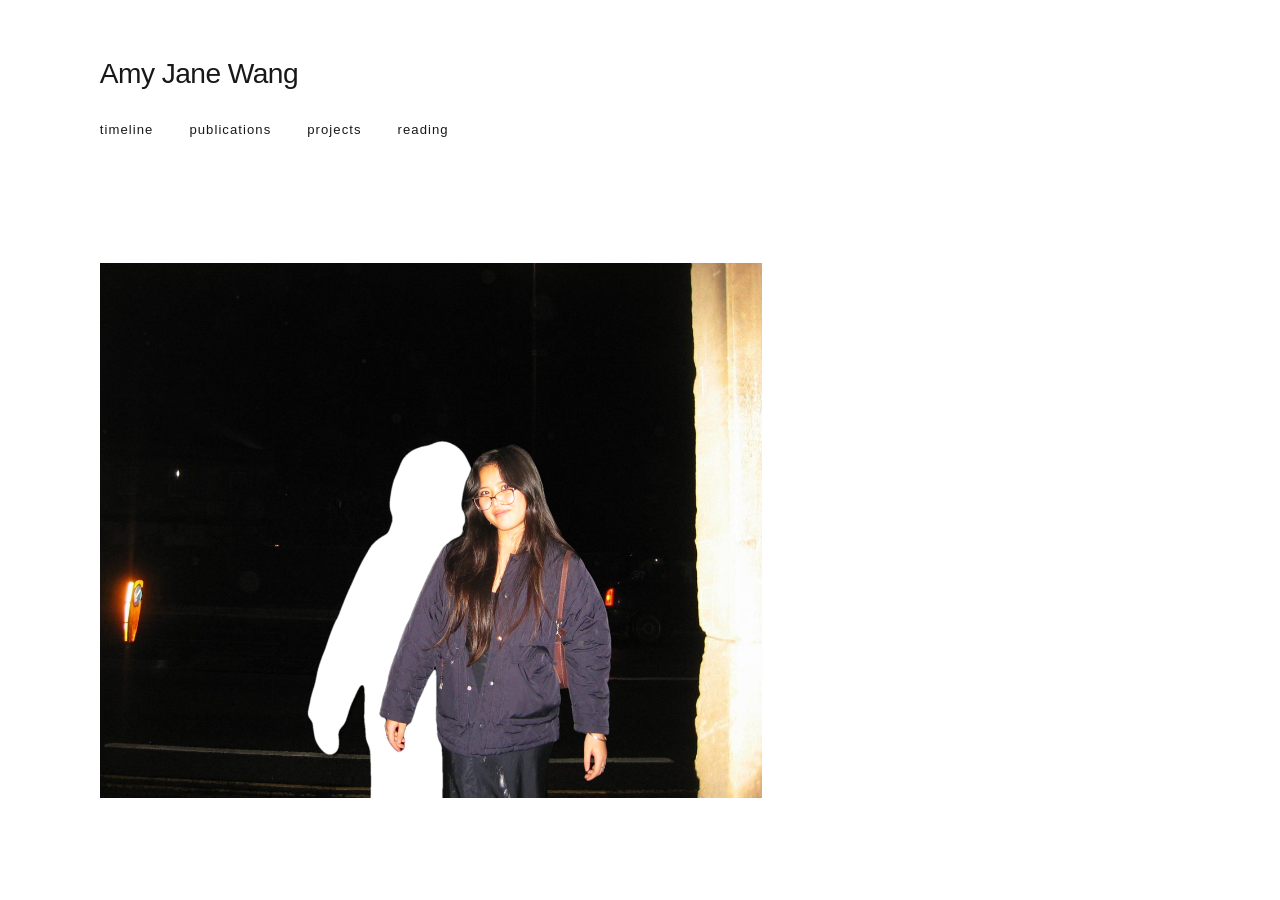
<file: index.html>
<!DOCTYPE html>
<html lang="en">
<head>
  <meta charset="UTF-8">
  <meta name="viewport" content="width=device-width, initial-scale=1.0">
  <title>Amy Jane Wang</title>
  <link rel="icon" href="favicon.ico">
  <link rel="apple-touch-icon" href="apple-touch-icon.png">
  <link rel="stylesheet" href="css/site.css">
  <style>
    /* Fill the screen so the photo can sit at the bottom-left corner. */
    body {
      min-height: 100vh;
      display: flex;
      flex-direction: column;
    }

    main {
      flex-grow: 1;
      display: flex;
      align-items: flex-end;
      padding: clamp(32px, 5vw, 72px) var(--side-margin) clamp(48px, 8vw, 120px);
    }
  </style>
</head>
<body>
  <header class="site-header">
    <a href="about.html" class="site-title">Amy Jane Wang</a>
    <nav>
      <a href="timeline.html">timeline</a>
      <a href="works.html">publications</a>
      <a href="projects.html">projects</a>
      <a href="reading.html">reading</a>
    </nav>
  </header>

  <main>
    <div class="cutout">
      <img class="cutout-photo" src="photos/landing-photo.jpg" alt="Night photo under a stone archway with Amy's shape cut out of it">
      <div class="cutout-hole"></div>
      <img class="cutout-figure" src="photos/landing-figure.png" alt="Amy Jane Wang">
    </div>
  </main>
</body>
</html>
</file>
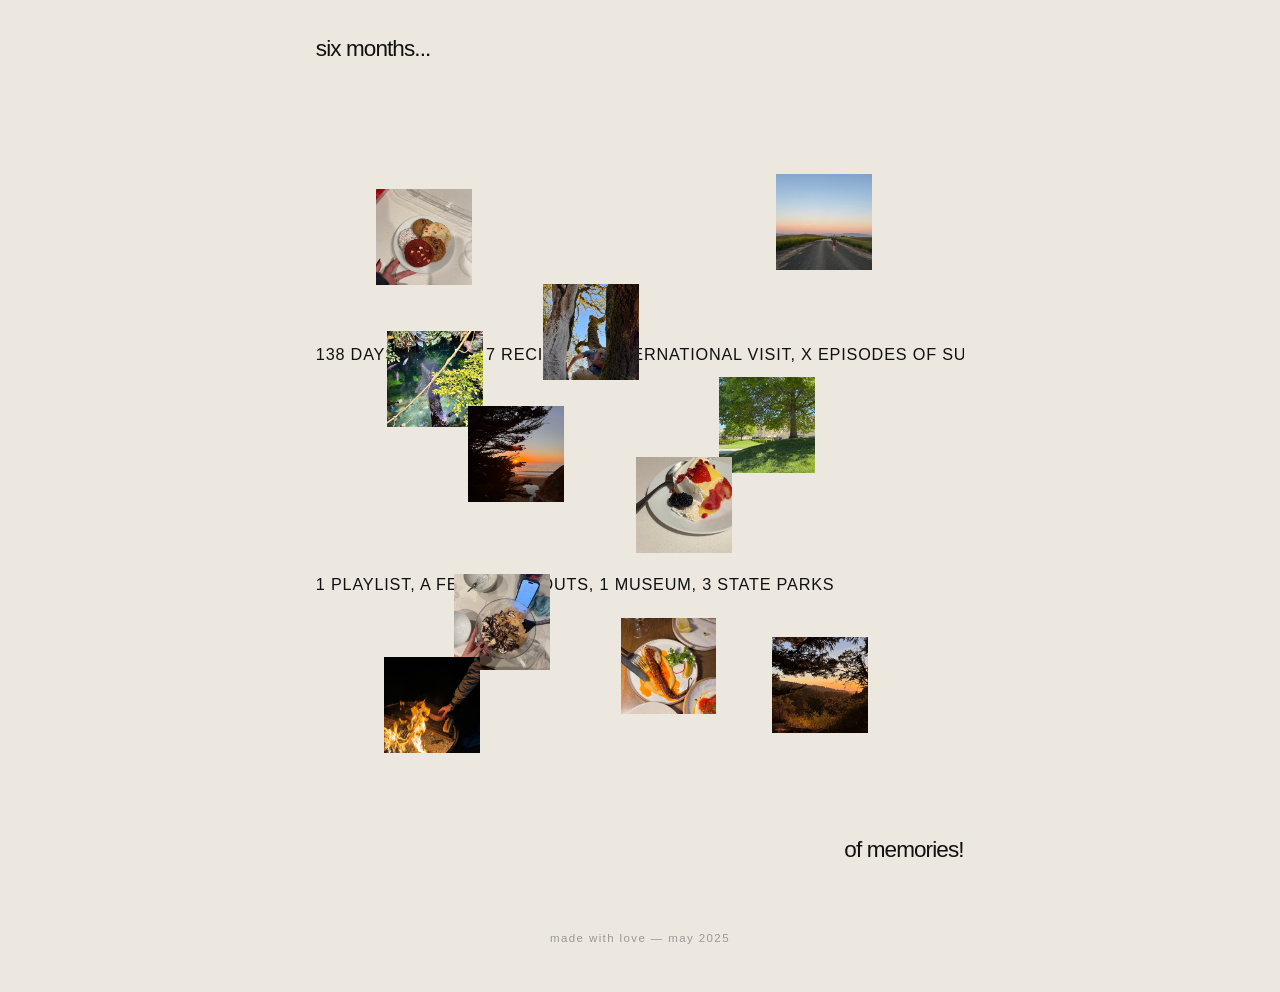
<file: for-alex/index.html>
<!DOCTYPE html>
<html lang="en">
<head>
  <meta charset="UTF-8" />
  <meta name="viewport" content="width=device-width, initial-scale=1.0" />
  <title>alex & amy</title>
  <link rel="stylesheet" href="styles.css" />
</head>
<body>

  <!-- ── Landing ──────────────────────────────────────────────────── -->
  <section id="landing">

    <h1 class="word-tl">six months...</h1>
    <p class="word-br">of memories!</p>

    <div class="photo-field" id="photo-field"></div>

    <!-- two scrolling marquees with breathing room -->
    <div class="marquee marquee--top">
      <div class="marquee-track" id="marquee-track-top"></div>
    </div>
    <div class="marquee marquee--bottom">
      <div class="marquee-track" id="marquee-track-bottom"></div>
    </div>

    <!-- ── Editor controls (visible only in edit mode) ────────────── -->
    <div class="editor-bar" id="editor-bar">
      <button class="editor-btn editor-btn--toggle" id="edit-toggle">edit</button>
      <button class="editor-btn editor-btn--edit-only" id="save-positions">save &amp; copy</button>
      <button class="editor-btn editor-btn--edit-only" id="copy-filenames">copy filenames</button>
      <button class="editor-btn editor-btn--edit-only" id="export-notes">export notes</button>
      <span class="editor-status editor-btn--edit-only" id="editor-status"></span>
    </div>

  </section>

  <footer>made with love — may 2025</footer>

  <script src="memories.js"></script>
  <script src="script.js"></script>
</body>
</html>
</file>
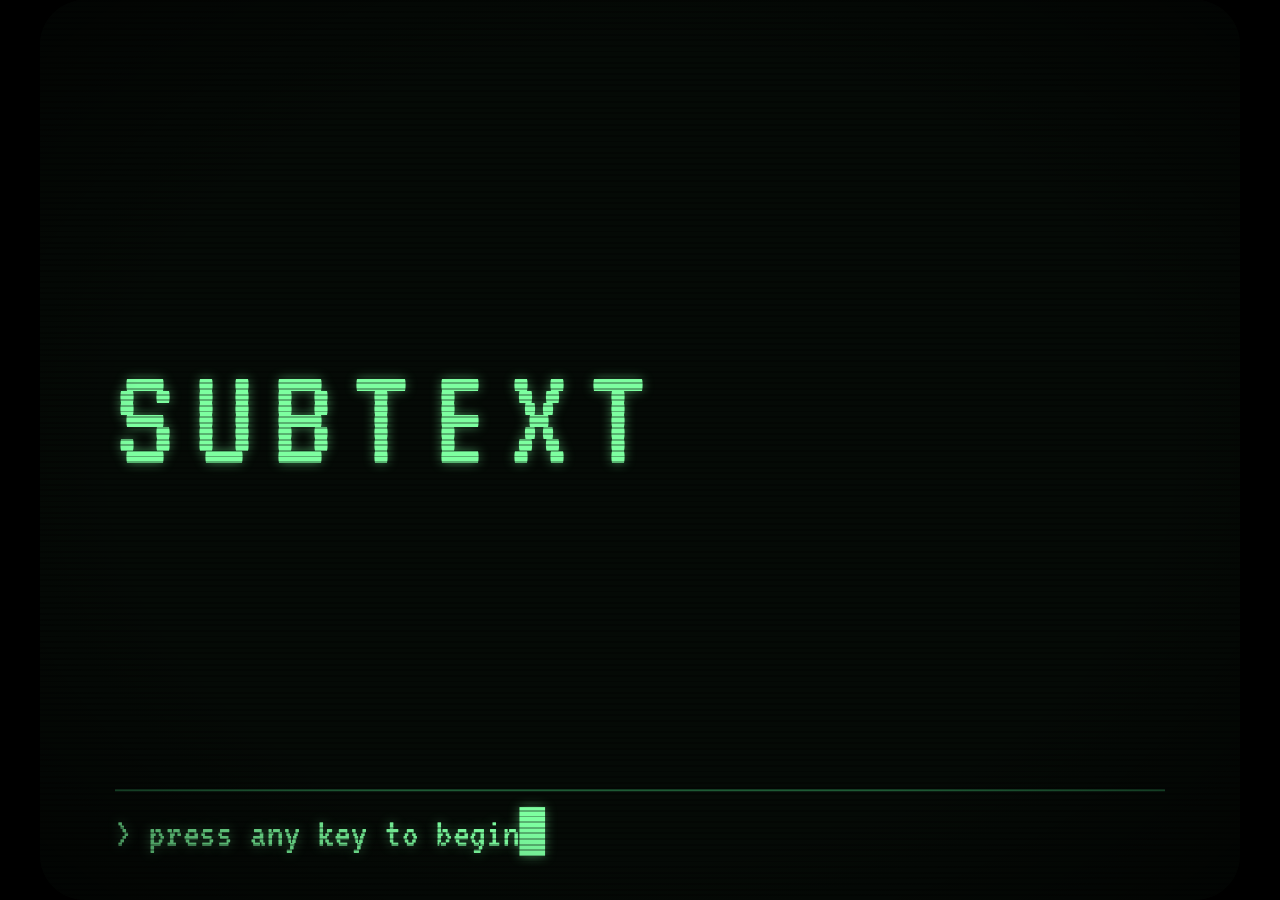
<file: subtext/index.html>
<!DOCTYPE html>
<html lang="en">
<head>
<meta charset="utf-8">
<meta name="viewport" content="width=device-width, initial-scale=1">
<title>Subtext · Amy Wang</title>
<link rel="icon" href="../favicon.ico">
<link rel="apple-touch-icon" href="../apple-touch-icon.png">
<link href="https://fonts.googleapis.com/css2?family=VT323&display=swap" rel="stylesheet">
<style>
  body {
    --bg: #050a06;
    --fg: #7dffa0;
    --dim: #3fa866;
    --faint: #1e5a35;
    --glow: rgba(125, 255, 160, 0.45);
  }

  body.amber {
    --bg: #0a0703;
    --fg: #ffc15e;
    --dim: #b07a2a;
    --faint: #5a3e14;
    --glow: rgba(255, 193, 94, 0.45);
  }

  body.white {
    --bg: #08080a;
    --fg: #e6e6e0;
    --dim: #9a9a94;
    --faint: #4a4a46;
    --glow: rgba(230, 230, 224, 0.35);
  }

  html, body {
    margin: 0;
    height: 100%;
    overflow: hidden;
    background: #000;
  }

  body {
    display: flex;
    align-items: center;
    justify-content: center;
  }

  #screen {
    position: relative;
    flex-shrink: 0;
    width: 640px;
    height: 480px;
    box-sizing: border-box;
    overflow: hidden;
    background: var(--bg);
    color: var(--fg);
    font-family: 'VT323', ui-monospace, monospace;
    font-size: 26px;
    line-height: 1.3;
    text-shadow: 0 0 6px var(--glow);
    border-radius: 24px;
  }

  body.flat #screen {
    text-shadow: none;
    border-radius: 0;
  }

  .inner {
    position: relative;
    z-index: 1;
    height: 100%;
    box-sizing: border-box;
    padding: 24px 40px 14px;
  }

  .view {
    height: 100%;
    display: flex;
    flex-direction: column;
  }

  .view[hidden] {
    display: none;
  }

  .bar {
    display: flex;
    justify-content: space-between;
    font-size: 22px;
    color: var(--dim);
    padding-bottom: 6px;
    border-bottom: 1px solid var(--faint);
  }

  .foot {
    display: flex;
    align-items: center;
    justify-content: space-between;
    min-height: 44px;
    border-top: 1px solid var(--faint);
    font-size: 22px;
  }

  .foot-left {
    display: flex;
    align-items: center;
    gap: 28px;
  }

  .dim {
    color: var(--dim);
  }

  button {
    background: none;
    border: 0;
    padding: 0;
    margin: 0;
    color: inherit;
    font: inherit;
    text-shadow: inherit;
    text-align: left;
    cursor: pointer;
    min-height: 44px;
  }

  .cursor {
    animation: blink 1s steps(1) infinite;
  }

  @keyframes blink {
    50% {
      opacity: 0;
    }
  }

  .title-body {
    flex-grow: 1;
    display: flex;
    flex-direction: column;
    justify-content: center;
    gap: 6px;
  }

  h1 {
    margin: 0;
    font-weight: 400;
    font-size: 80px;
    line-height: 1;
    letter-spacing: 10px;
  }

  p {
    margin: 0;
  }

  .small {
    font-size: 22px;
  }

  .ask-body {
    flex-grow: 1;
    padding-top: 22px;
    display: flex;
    flex-direction: column;
    gap: 18px;
  }

  .answer-line {
    display: flex;
    align-items: center;
    gap: 10px;
    border-bottom: 1px solid var(--faint);
  }

  #answer, #comment-input {
    flex-grow: 1;
    min-width: 0;
    min-height: 44px;
    background: none;
    border: 0;
    outline: none;
    padding: 0;
    margin: 0;
    color: inherit;
    font: inherit;
    text-shadow: inherit;
    caret-color: var(--fg);
  }

  .choose-body {
    flex-grow: 1;
    padding-top: 22px;
    display: flex;
    flex-direction: column;
  }

  #question, #rate-question {
    margin-bottom: 14px;
  }

  .option {
    display: flex;
    align-items: center;
    gap: 14px;
  }

  #page-box {
    flex-grow: 1;
    padding-top: 16px;
    font-size: 22px;
    white-space: pre-wrap;
  }

  .end-body {
    flex-grow: 1;
    display: flex;
    flex-direction: column;
    justify-content: center;
    gap: 18px;
  }

  .end-word {
    font-size: 56px;
    line-height: 1;
    letter-spacing: 8px;
  }

  .reveal-body {
    flex-grow: 1;
    padding-top: 14px;
    display: flex;
    flex-direction: column;
    gap: 10px;
    font-size: 22px;
  }

  #you-typed {
    margin-bottom: 4px;
    white-space: nowrap;
    overflow: hidden;
    text-overflow: ellipsis;
  }

  .row {
    display: flex;
    align-items: flex-start;
    gap: 12px;
    min-height: 57px;
  }

  .row-page {
    width: 52px;
    flex-shrink: 0;
    color: var(--dim);
  }

  .row-label {
    width: 74px;
    flex-shrink: 0;
    box-sizing: border-box;
    padding: 0 6px;
    text-shadow: none;
  }

  .row-label.model {
    background: var(--fg);
    color: var(--bg);
  }

  .row-excerpt {
    flex-grow: 1;
    min-width: 0;
    display: -webkit-box;
    -webkit-line-clamp: 2;
    -webkit-box-orient: vertical;
    overflow: hidden;
  }

  #summary {
    margin-top: 6px;
  }

  .scanlines, .vignette {
    position: absolute;
    inset: 0;
    z-index: 2;
    pointer-events: none;
  }

  .scanlines {
    background: repeating-linear-gradient(to bottom, rgba(0, 0, 0, 0.3) 0px, rgba(0, 0, 0, 0.3) 1px, rgba(0, 0, 0, 0) 1px, rgba(0, 0, 0, 0) 3px);
  }

  .vignette {
    background: radial-gradient(ellipse at center, rgba(0, 0, 0, 0) 60%, rgba(0, 0, 0, 0.6) 100%);
  }

  body.flat .scanlines, body.flat .vignette {
    display: none;
  }
</style>
</head>
<body>
<main id="screen">
  <div class="inner">

    <section id="title" class="view">
      <div class="title-body">
        <h1>SUBTEXT</h1>
      </div>
      <div class="foot">
        <button type="button" id="begin-button">&gt; press any key to begin<span class="cursor" aria-hidden="true">█</span></button>
      </div>
    </section>

    <section id="ask" class="view" hidden>
      <div class="bar"><span>BEFORE YOU READ</span><span>1 / 4</span></div>
      <div class="ask-body">
        <label for="answer">Think of the strongest love you’ve ever felt. In a few words, what was it?</label>
        <div class="answer-line">
          <span class="dim" aria-hidden="true">&gt;</span>
          <input id="answer" type="text" maxlength="80" autocomplete="off" spellcheck="false">
        </div>
        <p class="dim small">A person, a place, a year. Leave out full names.</p>
      </div>
      <div class="foot">
        <button type="button" id="answer-button"><span class="dim">[enter]</span> continue</button>
      </div>
    </section>

    <section id="choose" class="view" hidden>
      <div class="bar"><span>BEFORE YOU READ</span><span id="question-number">2 / 4</span></div>
      <div class="choose-body">
        <p id="question"></p>
        <button type="button" class="option" data-choice="0"><span class="dim">[1]</span><span class="option-text"></span></button>
        <button type="button" class="option" data-choice="1"><span class="dim">[2]</span><span class="option-text"></span></button>
        <button type="button" class="option" data-choice="2"><span class="dim">[3]</span><span class="option-text"></span></button>
        <button type="button" class="option" data-choice="3"><span class="dim">[4]</span><span class="option-text"></span></button>
      </div>
      <div class="foot"></div>
    </section>

    <section id="reading" class="view" hidden>
      <div class="bar"><span>UNTITLED</span><span id="page-number">page 1 / 1</span></div>
      <div id="page-box"><span id="page-text"></span><span class="cursor" aria-hidden="true">█</span></div>
      <div class="foot">
        <div class="foot-left">
          <button type="button" id="next-button"><span class="dim">[space]</span> <span id="next-label">next</span></button>
          <button type="button" id="back-button"><span class="dim">[b]</span> back</button>
          <button type="button" class="restart-button"><span class="dim">[esc]</span> start over</button>
        </div>
      </div>
    </section>

    <section id="end" class="view" hidden>
      <div class="end-body">
        <p class="end-word">END</p>
        <p style="max-width: 470px">This version was written for you. No one else will read it.</p>
      </div>
      <div class="foot">
        <div class="foot-left">
          <button type="button" id="end-button"><span class="dim">[space]</span> continue</button>
          <button type="button" class="restart-button"><span class="dim">[esc]</span> next reader</button>
        </div>
      </div>
    </section>

    <section id="rate" class="view" hidden>
      <div class="bar"><span>AFTER YOU READ</span><span>1 / 2</span></div>
      <div class="choose-body">
        <p id="rate-question">Did any part of the story feel written for you?</p>
        <button type="button" class="rate-option option" data-choice="0"><span class="dim">[1]</span><span class="rate-text"></span></button>
        <button type="button" class="rate-option option" data-choice="1"><span class="dim">[2]</span><span class="rate-text"></span></button>
        <button type="button" class="rate-option option" data-choice="2"><span class="dim">[3]</span><span class="rate-text"></span></button>
        <button type="button" class="rate-option option" data-choice="3"><span class="dim">[4]</span><span class="rate-text"></span></button>
      </div>
      <div class="foot"></div>
    </section>

    <section id="comment" class="view" hidden>
      <div class="bar"><span>AFTER YOU READ</span><span>2 / 2</span></div>
      <div class="ask-body">
        <label for="comment-input">Anything you want to tell the author?</label>
        <div class="answer-line">
          <span class="dim" aria-hidden="true">&gt;</span>
          <input id="comment-input" type="text" maxlength="200" autocomplete="off" spellcheck="false">
        </div>
        <p class="dim small">Optional. Press enter to skip.</p>
      </div>
      <div class="foot">
        <button type="button" id="comment-button"><span class="dim">[enter]</span> continue</button>
      </div>
    </section>

    <section id="reveal" class="view" hidden>
      <div class="bar"><span>WHO WROTE WHAT</span><span>UNTITLED</span></div>
      <div class="reveal-body">
        <p id="you-typed" class="dim"></p>
        <button type="button" class="row" data-row="0"><span class="row-page"></span><span class="row-label"></span><span class="row-excerpt"></span></button>
        <button type="button" class="row" data-row="1"><span class="row-page"></span><span class="row-label"></span><span class="row-excerpt"></span></button>
        <button type="button" class="row" data-row="2"><span class="row-page"></span><span class="row-label"></span><span class="row-excerpt"></span></button>
        <p id="summary" class="dim"></p>
      </div>
      <div class="foot">
        <div class="foot-left">
          <span><span class="dim">[1–3]</span> see it in place</span>
          <button type="button" class="restart-button"><span class="dim">[esc]</span> next reader</button>
        </div>
      </div>
    </section>

  </div>
  <div class="scanlines" aria-hidden="true"></div>
  <div class="vignette" aria-hidden="true"></div>
</main>

<script>
/*
  Subtext — the story page for the CRT exhibit (amywang2020.github.io/subtext/).

  SHEET_URL is the Google Apps Script web app that saves each reader's answers to a
  Google Sheet. Set it to '' to turn saving off. subtext/answers/index.html uses the
  same URL to show the answers.

  Settings you can add to the address:
    ?crt=0                       turns off the fake scanlines (use on the real CRT)
    ?color=amber / ?color=white  changes the screen color
*/
const SHEET_URL = 'https://script.google.com/macros/s/AKfycbzCMvyBAeaY-ZjcOdlAdeTpmtymLI5riWOJhgJmr66l4caMI7ycrGl1DMPSODLeT7Pg/exec';

/* The story, already split into screen-sized pages (they were sized to fit a
   640×480 screen at 22px, so check the layout after editing). {A}, {B} and {C}
   mark the sentences that change with the reader's answers; see slots below. */
const pages = [
  "Very drunk or very high or, sometimes, on a lot of poppers, Junie is probably the most honest person she knows. Such occasions are the only ones where she is able to admit certain truths to herself. Mainly, that she is gluttonous. That she is desiring. That what she wants, historically, has never been good for her. Old boyfriends, another banana nut muffin from the dining hall, to never sleep again. It’s the excess of all of it, probably. How she wants, so badly, a consumption of things that would kill her if only she would give them a chance.",
  "   At two in the morning, she finds herself in the kitchen, eating a peach over the sink. She had had three earlier, after dinner, and they had all been exceptionally perfect. This particular one is overripe, soft and splitting apart in her hands. The juice of it has run down her wrist.\n   For a long time, Junie had genuinely prayed, genuinely and with her whole heart, to grow older, faster. Adulthood was a promised land. There, you could do what you wanted, be what you wanted. And Junie wanted so much. Shr wanted to live in the city. She wanted to make a lot of money.",
  "She wanted to be thin or adored, ideally both simultaneously, though she was almost certain the former would preclude the latter. Back then, she had imagined that desire was something that might eventually run dry. Surely, there would come a point when she would have accumulated enough. And then she would finally be able to lie down in the middle of her life and roll herself around it and feel, finally, satisfied. At twenty, in her third year of college, she has found that the opposite is true. Every time she gets something she wants, another wanting opens up beneath it, even wider than the first.\n   She licks her fingers, one by one.",
  "She thinks, suddenly, that she could call him. {B} Still, the thought is sudden and impossibly bright. She imagines the blue light of her phone. The trembling dial tone. She imagines him answering, his voice thick with sleep.\n   Junie looks down at the peach pit in her palm. There are still a few small shreds of peach-flesh clinging to it, red and glistening. She holds it for another moment. Then she puts the pit in her mouth and sucks.",
  "Junie’s friend Sarah is the one who introduces her to the drug, first. This is no surprise to anyone except maybe Sarah herself, because Sarah has always been known as a little bit of a sex-pervert tech-obsessed freak.\n   It’s a crazy, crazy pill, Sarah whispers to Junie, when the two of them are sitting shoulder-to-shoulder in lecture. Maybe the craziest pill, ever.\n   What kind of crazy? Junie asks.\n   Sarah takes out her phone and tilts the screen toward the two of them. Junie sees a website with a white background, pink scrolling text that is too small to read.",
  "The rest of the page is almost entirely blank, except for a photograph of a woman lying on her back in a wide, green field. Her eyes are closed. She looks as if she is in a state of ultimate repose.\n   It’s a pill that makes you fall in love.\n   Junie raises her eyebrows.\n   Like, literally. It recreates the exact neurological experience of romantic love. I think it's some kind of synthetic oxytocin thing. Or dopamine.\n   That sounds terrible.\n   Well you’d think that. But I tried it.",
  "   And?\n   It was insane.\n   The screen has changed, in front of them. The woman is gone now. In her place is a photograph of two hands clasped together. Junie leans closer. The skin of each finger looks almost translucent.\n   What does insane feel like?\n   Sarah pauses. Do you remember the first time you ever fell in love?\n   Yeah, kinda.\n   It’s exactly like that, Sarah says with a knowing look.",
  "Except there’s no boy. There never has to be a boy again.\n   Junie frowns. {A} How, afterward, she could barely stand to listen to TV Girl because the opening of Lovers Rock was enough to make her feel physically ill.\n   So you feel really happy? And then you feel really, really sad? She asks.\n   Sarah shakes her head. It’s more like the world opens up right in front of you.",
  "Like everything you’ve ever wanted is right there, and it’s even better than you’ve ever imagined it could be.\n   Their class ends. People get up all around them, shuffling papers, trying to shimmy out of the narrow rows of seats. Sarah puts her phone away, but Junie stays seated.\n   How long does it last?\n   Four or five hours.\n   And what happens after?\n   Sarah shrugs. It just stops. There isn’t a crazy comedown.\n   She takes a little silver packet out of her bag, and hands it to Junie.",
  "   Here, she says.\n   You’re just giving me one?\n   I have like twenty.\n   Jesus Christ.\n   Don’t be dramatic. Sarah smiles down at her. It’s just for fun.",
  "In the dining hall, later, Junie thinks about what Sarah said. About the anticipation of something good, of what that could do to you. She can feel the packet in her pocket, its small, flat shape pressing up against her leg.\n   What happens after, she texts Sarah.\n   wdym?\n   Like when the pill wears off. What do you feel?\n   Three little dots appear, and then disappear.\n   normal?\n   A moment later: maybe a little sad, lol.\n   Junie puts her phone down again.",
  "A little sadness is a lot more than she has given to be in love, before. She remembers the spring of her freshman year, how she had been so sad for so long that her body had mutinied. She had, for weeks, developed a patchy red rash all over her arms, the backs of her legs. Day after day she had laid flat on her back in her twin bed, staring up at the ceiling, unable to sleep. And more recently, these last few weeks. How she wakes up sometimes in the middle of the night, with a sense of foreboding, a stale pressure on her heart that turns her pulse into a rocket. Outside, the trees move in the wind. Sometimes she thinks that she might be dying.",
  "She presses her hands into her chest, feeling the protrusions of her ribs.\n   The worst part of it, she thinks, was how little of that sadness really belonged to her. {C} It was ridiculous, when she thought about it like that.\n   She looks down at her plate. There is a little pool of murky oil gathering underneath her vegetables.",
  "She has eaten all of the rice and most of the chicken, and there is a piece of broccoli caught between the tines of her fork. Around her, people are laughing, scraping their chairs against the floor, carrying bowls of cereal and half-eaten sandwiches back to the dish return. Through the enormous glass windows, she can see the trees outside, their leaves beginning to yellow at the edges. In another month, they will all fall off. She thinks of how much she will miss the summer. How she is always missing things, even before they are over."
];

/* The three sentences that change with the answers.
     pick     — which multiple-choice question decides it (0 = age, 1 = last spoke, 2 = how it ended)
     texts    — texts[i] is used when the reader chooses option i of that question
     amy      — Amy's original sentence, so the reveal screen can say who wrote it
     excerpts — the shortened version shown on the reveal screen */
const slots = {
  "A": {
    "pick": 0,
    "amy": "She thinks of being seventeen, of lying awake with her phone underneath her pillow, the ringer turned off.",
    "texts": [
      "She thinks of being fourteen, of a boy who sat behind her in algebra and let her copy his homework, of lying awake with her phone underneath her pillow, the ringer turned off.",
      "She thinks of being seventeen, of lying awake with her phone underneath her pillow, the ringer turned off.",
      "She thinks of being eighteen, of the week before she left for college, of lying awake with her phone underneath her pillow, the ringer turned off.",
      "She thinks of being seventeen, of lying awake with her phone underneath her pillow, the ringer turned off."
    ],
    "excerpts": [
      "She thinks of being fourteen, of a boy who sat behind her in algebra…",
      "She thinks of being seventeen, of lying awake with her phone underneath her pillow…",
      "She thinks of being eighteen, of the week before she left for college…",
      "She thinks of being seventeen, of lying awake with her phone underneath her pillow…"
    ]
  },
  "B": {
    "pick": 1,
    "amy": "They have not spoken in more than a month.",
    "texts": [
      "They spoke on Tuesday, briefly, about a charger he had left at her place.",
      "They have not spoken in more than a month.",
      "They have not spoken since the summer before last.",
      "They text, sometimes. He likes her stories a few hours after she posts them, never right away."
    ],
    "excerpts": [
      "They spoke on Tuesday, briefly, about a charger he had left at her place.",
      "They have not spoken in more than a month.",
      "They have not spoken since the summer before last.",
      "They text, sometimes. He likes her stories a few hours after she posts them…"
    ]
  },
  "C": {
    "pick": 2,
    "amy": "It had come from another person, from the peculiar arrangement of his affections, from the fact that he just couldn’t keep trying.",
    "texts": [
      "It had come from another person, from the peculiar arrangement of his affections, from the fact that he just couldn’t keep trying.",
      "It had come from another person, from the peculiar arrangement of his affections, from the fact that she had stopped trying first, and he had let her.",
      "It had come from another person, from the peculiar arrangement of his affections, from the fact that neither of them could say which week, exactly, they had stopped trying.",
      "It had come from another person, from the peculiar arrangement of his affections, from the fact that he never quite stopped trying, and never quite tried."
    ],
    "excerpts": [
      "…from the fact that he just couldn’t keep trying.",
      "…from the fact that she had stopped trying first, and he had let her.",
      "…neither of them could say which week, exactly, they had stopped trying.",
      "…he never quite stopped trying, and never quite tried."
    ]
  }
};

/* The three multiple-choice questions that follow the typed one. */
const questions = [
  { text: 'How old were you when it started?', options: ['14 or younger', '15 to 17', '18 or older', 'I’d rather not say'] },
  { text: 'When did you last speak to them?', options: ['This week', 'More than a month ago', 'Years ago', 'We still talk'] },
  { text: 'How did it end?', options: ['They left', 'I left', 'It faded', 'It hasn’t'] }
];

const feedbackOptions = ['Yes, clearly', 'A little', 'Not really', 'Can’t say'];

const screenBox = document.getElementById('screen');
const answerInput = document.getElementById('answer');
const commentInput = document.getElementById('comment-input');
const pageText = document.getElementById('page-text');

/* Where the current reader is in the flow, and what they've answered so far. */
let screen = 'title';
let question = 0;
let answer = '';
let picks = [1, 1, 0];
let page = 0;
let typed = 0;
let rowPages = [];
let idleTimer = null;
let intakeDone = false;
let finishedReading = false;
let feltWritten = '';
let comment = '';
let saved = false;

const settings = new URLSearchParams(window.location.search);
if (settings.get('crt') === '0') {
  document.body.classList.add('flat');
}
if (settings.get('color') === 'amber' || settings.get('color') === 'white') {
  document.body.classList.add(settings.get('color'));
}

function fitScreen() {
  const scale = Math.min(window.innerWidth / 640, window.innerHeight / 480);
  screenBox.style.transform = 'scale(' + scale + ')';
}

function show(name) {
  screen = name;
  for (const view of document.querySelectorAll('.view')) {
    view.hidden = view.id !== name;
  }
  answerInput.blur();
  commentInput.blur();
  if (name === 'ask') {
    answerInput.focus();
  }
  if (name === 'comment') {
    commentInput.focus();
  }
}

/* Sends this reader's answers to the Google Sheet, once per reader. */
function saveVisit() {
  if (saved || !intakeDone) {
    return;
  }
  saved = true;
  if (SHEET_URL === '') {
    return;
  }
  const row = {
    love: answer,
    age: questions[0].options[picks[0]],
    lastSpoke: questions[1].options[picks[1]],
    ended: questions[2].options[picks[2]],
    finishedReading: finishedReading ? 'yes' : 'no',
    feltWritten: feltWritten,
    comment: comment
  };
  fetch(SHEET_URL, { method: 'POST', mode: 'no-cors', body: JSON.stringify(row) }).catch(function () {});
}

function textForPage(index) {
  return pages[index].replace(/\{([ABC])\}/g, function (match, key) {
    const slot = slots[key];
    return slot.texts[picks[slot.pick]];
  });
}

function begin() {
  answer = '';
  answerInput.value = '';
  show('ask');
}

function submitAnswer() {
  answer = answerInput.value.trim();
  question = 0;
  showQuestion();
}

function showQuestion() {
  document.getElementById('question-number').textContent = (question + 2) + ' / 4';
  document.getElementById('question').textContent = questions[question].text;
  const optionTexts = document.querySelectorAll('#choose .option-text');
  for (let i = 0; i < optionTexts.length; i++) {
    optionTexts[i].textContent = questions[question].options[i];
  }
  show('choose');
}

function choose(choice) {
  picks[question] = choice;
  if (question < questions.length - 1) {
    question = question + 1;
    showQuestion();
  } else {
    intakeDone = true;
    page = 0;
    typed = 0;
    show('reading');
    drawPage();
  }
}

function drawPage() {
  const text = textForPage(page);
  pageText.textContent = text.slice(0, typed);
  document.getElementById('page-number').textContent = 'page ' + (page + 1) + ' / ' + pages.length;
  if (page === pages.length - 1) {
    document.getElementById('next-label').textContent = 'finish';
  } else {
    document.getElementById('next-label').textContent = 'next';
  }
}

function typeMore() {
  if (screen !== 'reading') {
    return;
  }
  const length = textForPage(page).length;
  if (typed < length) {
    typed = Math.min(length, typed + 2);
    drawPage();
  }
}

function next() {
  const length = textForPage(page).length;
  if (typed < length) {
    typed = length;
  } else if (page < pages.length - 1) {
    page = page + 1;
    typed = 0;
  } else {
    finishedReading = true;
    show('end');
    return;
  }
  drawPage();
}

function continueFromEnd() {
  if (saved) {
    reveal();
  } else {
    show('rate');
  }
}

function rate(choice) {
  feltWritten = feedbackOptions[choice];
  commentInput.value = '';
  show('comment');
}

function submitComment() {
  comment = commentInput.value.trim();
  saveVisit();
  reveal();
}

function back() {
  if (page > 0) {
    page = page - 1;
    typed = textForPage(page).length;
    drawPage();
  }
}

function reveal() {
  if (answer) {
    document.getElementById('you-typed').textContent = 'You typed: “' + answer + '”';
  } else {
    document.getElementById('you-typed').textContent = 'You typed: nothing';
  }

  const rows = [];
  for (const key of ['A', 'B', 'C']) {
    const slot = slots[key];
    const choice = picks[slot.pick];
    rows.push({
      page: pages.findIndex(function (text) { return text.includes('{' + key + '}'); }),
      isModel: slot.texts[choice] !== slot.amy,
      excerpt: slot.excerpts[choice]
    });
  }
  rows.sort(function (a, b) { return a.page - b.page; });

  rowPages = [];
  let modelCount = 0;
  const rowButtons = document.querySelectorAll('.row');
  for (let i = 0; i < rows.length; i++) {
    const row = rows[i];
    const label = rowButtons[i].querySelector('.row-label');
    rowButtons[i].querySelector('.row-page').textContent = 'p. ' + (row.page + 1);
    rowButtons[i].querySelector('.row-excerpt').textContent = row.excerpt;
    if (row.isModel) {
      label.textContent = 'MODEL';
      label.classList.add('model');
      modelCount = modelCount + 1;
    } else {
      label.textContent = 'AMY';
      label.classList.remove('model');
    }
    rowPages.push(row.page);
  }

  if (modelCount === 0) {
    document.getElementById('summary').textContent = 'Your answers matched the draft, so every sentence is Amy’s.';
  } else {
    document.getElementById('summary').textContent = modelCount + ' of 3 passages were rewritten from your answers. Every other sentence is Amy’s.';
  }
  show('reveal');
}

function openRow(index) {
  page = rowPages[index];
  typed = textForPage(page).length;
  show('reading');
  drawPage();
}

function restart() {
  saveVisit();
  intakeDone = false;
  finishedReading = false;
  feltWritten = '';
  comment = '';
  saved = false;
  commentInput.value = '';
  question = 0;
  answer = '';
  answerInput.value = '';
  picks = [1, 1, 0];
  page = 0;
  typed = 0;
  show('title');
}

/* After 3 minutes without input, go back to the title screen for the next reader. */
function resetIdle() {
  clearTimeout(idleTimer);
  idleTimer = setTimeout(restart, 3 * 60 * 1000);
}

/* Keyboard controls for the exhibit. Every control can also be clicked, for the web. */
document.addEventListener('keydown', function (event) {
  resetIdle();
  const key = event.key;

  if (key === 'Escape') {
    restart();
    return;
  }

  if (screen === 'title') {
    event.preventDefault();
    begin();
  } else if (screen === 'ask') {
    if (key === 'Enter') {
      event.preventDefault();
      submitAnswer();
    }
  } else if (screen === 'choose') {
    if (['1', '2', '3', '4'].includes(key)) {
      choose(Number(key) - 1);
    }
  } else if (screen === 'reading') {
    if (key === ' ' || key === 'Enter') {
      event.preventDefault();
      next();
    } else if (key === 'b') {
      back();
    }
  } else if (screen === 'end') {
    if (key === ' ' || key === 'Enter') {
      event.preventDefault();
      continueFromEnd();
    }
  } else if (screen === 'rate') {
    if (['1', '2', '3', '4'].includes(key)) {
      event.preventDefault();
      rate(Number(key) - 1);
    }
  } else if (screen === 'comment') {
    if (key === 'Enter') {
      event.preventDefault();
      submitComment();
    }
  } else if (screen === 'reveal') {
    if (['1', '2', '3'].includes(key)) {
      openRow(Number(key) - 1);
    }
  }
});

document.addEventListener('click', resetIdle);
document.getElementById('begin-button').addEventListener('click', begin);
document.getElementById('answer-button').addEventListener('click', submitAnswer);
document.getElementById('next-button').addEventListener('click', next);
document.getElementById('back-button').addEventListener('click', back);
document.getElementById('end-button').addEventListener('click', continueFromEnd);
document.getElementById('comment-button').addEventListener('click', submitComment);

for (const button of document.querySelectorAll('.restart-button')) {
  button.addEventListener('click', restart);
}

for (const button of document.querySelectorAll('#choose .option')) {
  button.addEventListener('click', function () {
    choose(Number(button.dataset.choice));
  });
}

const rateTexts = document.querySelectorAll('.rate-text');
for (let i = 0; i < rateTexts.length; i++) {
  rateTexts[i].textContent = feedbackOptions[i];
}

for (const button of document.querySelectorAll('.rate-option')) {
  button.addEventListener('click', function () {
    rate(Number(button.dataset.choice));
  });
}

for (const button of document.querySelectorAll('.row')) {
  button.addEventListener('click', function () {
    openRow(Number(button.dataset.row));
  });
}

window.addEventListener('resize', fitScreen);
fitScreen();
setInterval(typeMore, 40);
resetIdle();
</script>
</body>
</html>
</file>
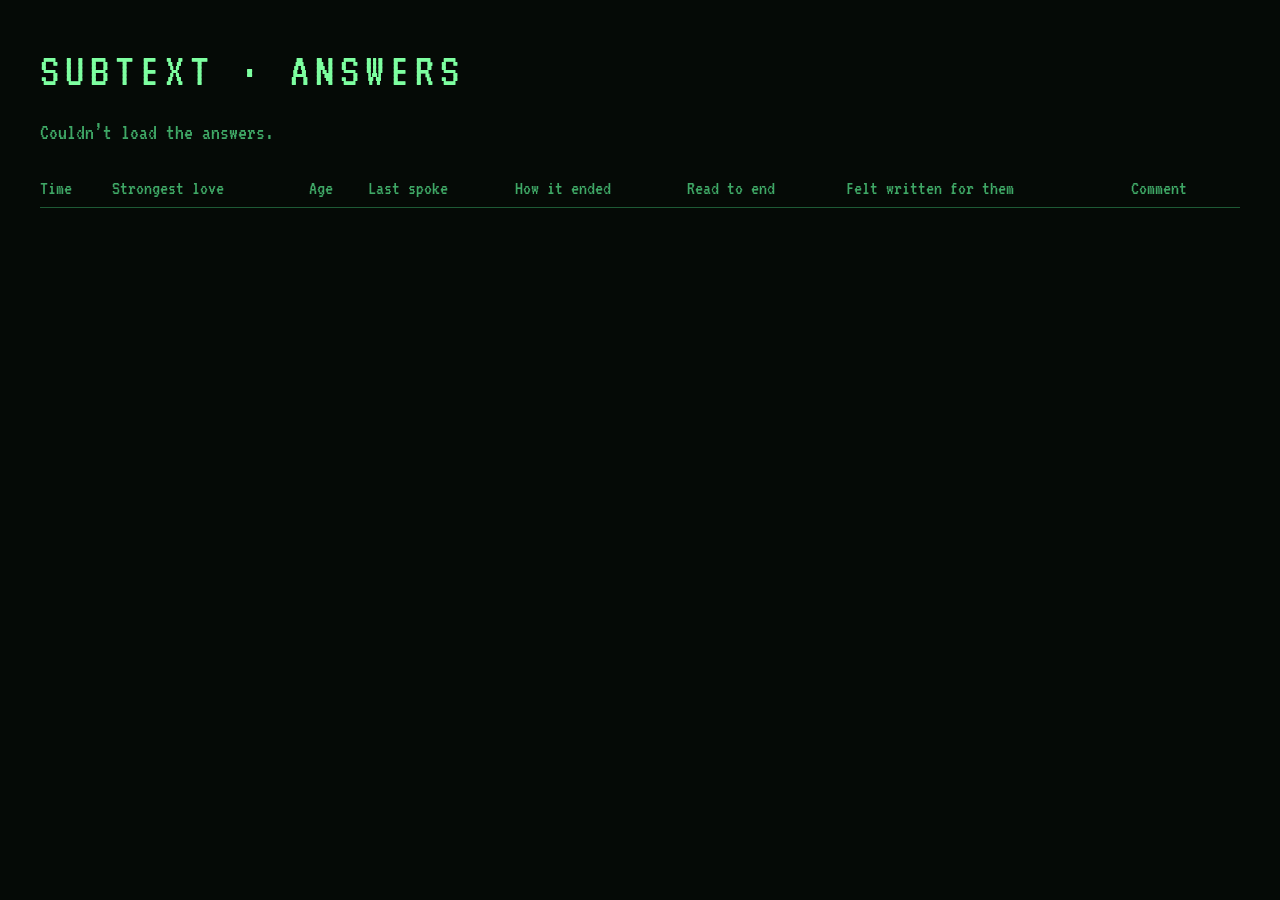
<file: subtext/answers/index.html>
<!DOCTYPE html>
<html lang="en">
<head>
<meta charset="utf-8">
<meta name="viewport" content="width=device-width, initial-scale=1">
<meta name="robots" content="noindex">
<title>Subtext answers · Amy Wang</title>
<link rel="icon" href="../../favicon.ico">
<link rel="apple-touch-icon" href="../../apple-touch-icon.png">
<link href="https://fonts.googleapis.com/css2?family=VT323&display=swap" rel="stylesheet">
<style>
  body {
    margin: 0;
    background: #050a06;
    color: #7dffa0;
    font-family: 'VT323', ui-monospace, monospace;
    font-size: 22px;
    line-height: 1.3;
  }

  main {
    max-width: 1200px;
    margin: 0 auto;
    padding: 40px 24px 64px;
  }

  h1 {
    margin: 0 0 16px;
    font-weight: 400;
    font-size: 48px;
    letter-spacing: 6px;
  }

  p {
    margin: 0 0 6px;
  }

  .dim {
    color: #3fa866;
  }

  .table-box {
    margin-top: 28px;
    overflow-x: auto;
  }

  table {
    width: 100%;
    border-collapse: collapse;
    font-size: 20px;
  }

  th {
    text-align: left;
    font-weight: 400;
    color: #3fa866;
    border-bottom: 1px solid #1e5a35;
    padding: 0 14px 6px 0;
    white-space: nowrap;
  }

  td {
    vertical-align: top;
    padding: 10px 14px 10px 0;
    border-bottom: 1px solid #12301d;
  }

  td:nth-child(2), td:nth-child(8) {
    min-width: 220px;
  }
</style>
</head>
<body>
<main>
  <h1>SUBTEXT · ANSWERS</h1>
  <p id="status" class="dim">Loading…</p>
  <p id="summary"></p>
  <p id="felt" class="dim"></p>
  <div class="table-box">
    <table>
      <thead>
        <tr>
          <th>Time</th>
          <th>Strongest love</th>
          <th>Age</th>
          <th>Last spoke</th>
          <th>How it ended</th>
          <th>Read to end</th>
          <th>Felt written for them</th>
          <th>Comment</th>
        </tr>
      </thead>
      <tbody id="rows"></tbody>
    </table>
  </div>
</main>

<script>
/*
  Lists every reader's saved answers, newest first. It reads them from the Google
  Sheet through the same Apps Script URL the story page saves to.
  This page isn't linked anywhere and asks search engines not to list it,
  but anyone with the address can open it.
*/
const SHEET_URL = 'https://script.google.com/macros/s/AKfycbzCMvyBAeaY-ZjcOdlAdeTpmtymLI5riWOJhgJmr66l4caMI7ycrGl1DMPSODLeT7Pg/exec';

const statusLine = document.getElementById('status');
const summaryLine = document.getElementById('summary');
const feltLine = document.getElementById('felt');
const tableBody = document.getElementById('rows');

function addCell(row, text) {
  const cell = document.createElement('td');
  cell.textContent = text;
  row.appendChild(cell);
}

function showAnswers(answers) {
  if (answers.length === 0) {
    statusLine.textContent = 'No answers yet.';
    return;
  }
  statusLine.textContent = '';

  let finished = 0;
  const feltCounts = { 'Yes, clearly': 0, 'A little': 0, 'Not really': 0, 'Can’t say': 0 };
  for (const answer of answers) {
    if (answer[5] === 'yes') {
      finished = finished + 1;
    }
    if (answer[6] in feltCounts) {
      feltCounts[answer[6]] = feltCounts[answer[6]] + 1;
    }
  }

  let readerWord = 'readers';
  if (answers.length === 1) {
    readerWord = 'reader';
  }
  summaryLine.textContent = answers.length + ' ' + readerWord + '. ' + finished + ' read to the end.';

  const parts = [];
  for (const option in feltCounts) {
    parts.push(option + ' ' + feltCounts[option]);
  }
  feltLine.textContent = 'Did any part feel written for you? ' + parts.join(' · ');

  for (const answer of answers.slice().reverse()) {
    const row = document.createElement('tr');
    for (const value of answer) {
      addCell(row, value);
    }
    tableBody.appendChild(row);
  }
}

if (SHEET_URL === '') {
  statusLine.textContent = 'Paste your Apps Script web app URL into SHEET_URL to see answers.';
} else {
  fetch(SHEET_URL)
    .then(function (response) {
      return response.json();
    })
    .then(showAnswers)
    .catch(function () {
      statusLine.textContent = 'Couldn’t load the answers.';
    });
}
</script>
</body>
</html>
</file>
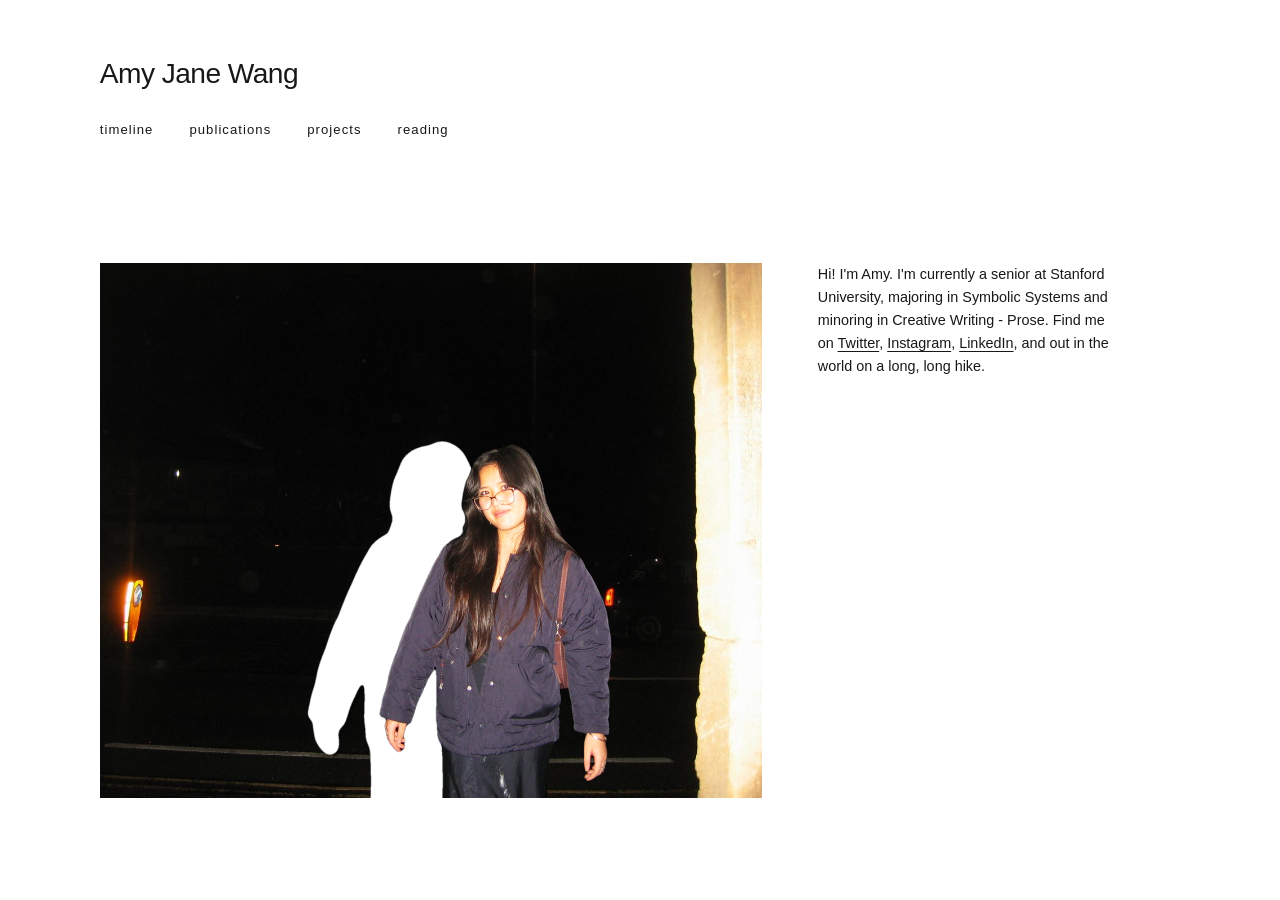
<file: about.html>
<!DOCTYPE html>
<html lang="en">
<head>
  <meta charset="UTF-8">
  <meta name="viewport" content="width=device-width, initial-scale=1.0">
  <title>About — Amy Jane Wang</title>
  <link rel="icon" href="favicon.ico">
  <link rel="apple-touch-icon" href="apple-touch-icon.png">
  <link rel="stylesheet" href="css/site.css">
  <style>
    /* Fill the screen so the photo and bio can sit along the bottom. */
    body {
      min-height: 100vh;
      display: flex;
      flex-direction: column;
    }

    /* The bio sits beside the photo, lined up with its top edge, so it's on
       screen as soon as the page opens. When they don't fit side by side, the
       bio moves below the photo. */
    main {
      flex-grow: 1;
      display: flex;
      flex-wrap: wrap;
      align-items: flex-start;
      align-content: flex-end;
      gap: 32px 56px;
      padding: clamp(32px, 5vw, 72px) var(--side-margin) clamp(48px, 8vw, 120px);
    }

    /* The photo may shrink (down to 360px wide) to keep the bio beside it. */
    .cutout {
      flex: 1 1 360px;
    }

    .bio {
      max-width: 300px;
      margin: 0;
      font-size: 0.9rem;
      line-height: 1.6;
    }

    .bio a {
      color: var(--ink);
      text-decoration: underline;
      text-underline-offset: 3px;
    }

    .bio a:hover {
      color: var(--ink-mid);
    }
  </style>
</head>
<body>
  <header class="site-header">
    <a href="about.html" class="site-title">Amy Jane Wang</a>
    <nav>
      <a href="timeline.html">timeline</a>
      <a href="works.html">publications</a>
      <a href="projects.html">projects</a>
      <a href="reading.html">reading</a>
    </nav>
  </header>

  <main>
    <div class="cutout">
      <img class="cutout-photo" src="photos/landing-photo.jpg" alt="Night photo under a stone archway with Amy's shape cut out of it">
      <div class="cutout-hole"></div>
      <img class="cutout-figure" src="photos/landing-figure.png" alt="Amy Jane Wang">
    </div>
    <p class="bio">Hi! I'm Amy. I'm currently a senior at Stanford University, majoring in Symbolic Systems and minoring in Creative Writing - Prose. Find me on <a href="https://x.com/amjwang" target="_blank" rel="noopener">Twitter</a>, <a href="https://www.instagram.com/amyj.wang/" target="_blank" rel="noopener">Instagram</a>, <a href="https://www.linkedin.com/in/amjwang/" target="_blank" rel="noopener">LinkedIn</a>, and out in the world on a long, long hike.</p>
  </main>
</body>
</html>
</file>
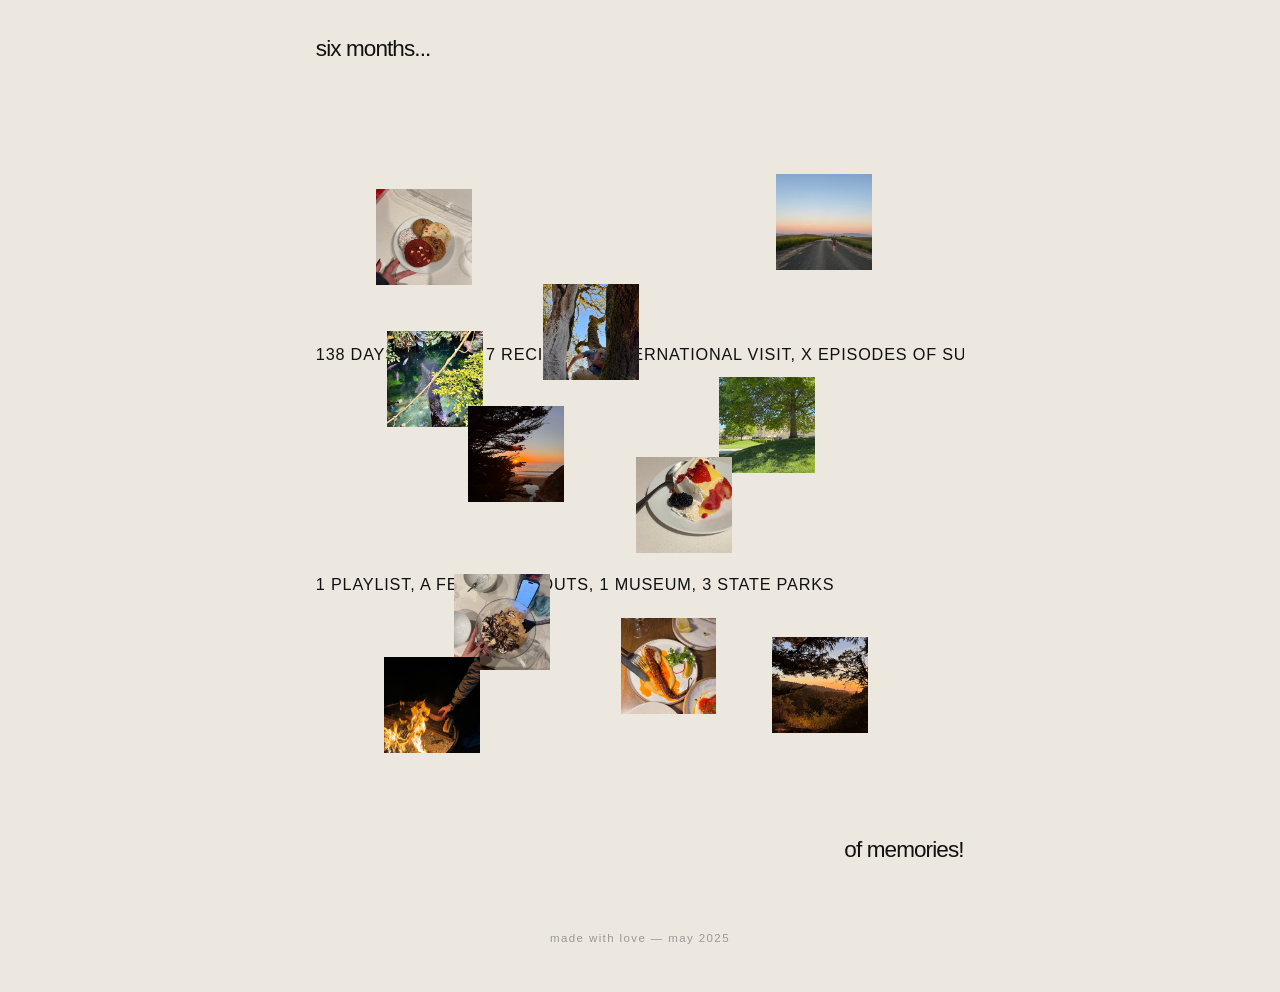
<file: for-alex/detail.html>
<!DOCTYPE html>
<html lang="en">
<head>
  <meta charset="UTF-8" />
  <meta name="viewport" content="width=device-width, initial-scale=1.0" />
  <title>a note</title>
  <link rel="stylesheet" href="styles.css" />
</head>
<body>

  <main id="haiku-page">
    <a class="back-link" href="index.html">← back</a>
    <div
      class="note-box"
      id="note-box"
      contenteditable="true"
      spellcheck="false"
      data-placeholder="click here to write a note…"></div>
  </main>

  <script src="memories.js"></script>
  <script src="detail.js"></script>
</body>
</html>
</file>
<file: css/site.css>
/*
  site.css — styles shared by every main page (home, timeline, publications, about).

  Change a color, the font, or the header here and it updates on all four pages.
  Styles that only one page needs live in a <style> block inside that page.
*/

:root {
  --background: #ffffff;
  --ink: #1a1817;
  --ink-mid: #6b6560;
  --ink-light: #a09890;
  --blue: #6aafd4;
  --font-main: 'Helvetica Neue', Helvetica, Arial, sans-serif;

  /* Page margins. The header, the photo and the page content all line up on these. */
  --side-margin: clamp(24px, 7.8vw, 112px);
  --top-margin: clamp(28px, 4.5vw, 64px);
}

body {
  margin: 0;
  background: var(--background);
  color: var(--ink);
  font-family: var(--font-main);
}


/* ── Header: name + menu (identical on every page) ─────────────────────── */

.site-header {
  display: flex;
  flex-direction: column;
  align-items: flex-start;
  gap: 18px;
  padding: var(--top-margin) var(--side-margin) 0;
}

.site-title {
  font-size: clamp(1.6rem, 2.2vw, 2rem);
  font-weight: 400;
  letter-spacing: -0.02em;
  color: var(--ink);
  text-decoration: none;
}

.site-header nav {
  display: flex;
  flex-wrap: wrap;
  column-gap: 36px;
  row-gap: 4px;
  font-size: 0.82rem;
  letter-spacing: 0.08em;
}

/* min-height keeps each link a comfortable tap target on phones.
   position: relative lets the hover line below sit just under the link. */
.site-header nav a {
  position: relative;
  display: inline-flex;
  align-items: center;
  min-height: 44px;
  color: var(--ink);
  text-decoration: none;
}

/* Underlines the link for the page you're on (add class="active" to it). */
.site-header nav a.active {
  text-decoration: underline;
  text-underline-offset: 6px;
}

.site-header nav a:hover {
  color: var(--ink-mid);
}

/* On hover, a crayon-blue line appears under the menu link (except the current
   page's link, which is already underlined). The line is crayon-underline.svg,
   stretched to the link's width. Only on devices with a mouse, so the line
   doesn't stay stuck on after a tap on a phone. */
@media (hover: hover) {
  .site-header nav a:not(.active):hover::after {
    content: '';
    position: absolute;
    left: -7px;
    right: -7px;
    top: calc(50% + 4px);
    height: 16px;
    background: url(crayon-underline.svg) center / 100% 100% no-repeat;
  }
}


/* ── Cut-out photo (home and about pages) ──────────────────────────────────
   Three stacked layers:
     1. .cutout-photo  — the night photo
     2. .cutout-hole   — a block of background color, masked to Amy's silhouette,
                         so it looks like a hole where she was standing
     3. .cutout-figure — Amy herself, shifted right of the hole
   To move the figure, change left: on .cutout-figure.
*/

.cutout {
  position: relative;
  width: 100%;
  max-width: 662px;
}

.cutout-photo {
  display: block;
  width: 100%;
  height: auto;
}

.cutout-hole {
  position: absolute;
  inset: 0;
  background: var(--background);
  -webkit-mask-image: url(../photos/landing-hole.png);
  mask-image: url(../photos/landing-hole.png);
  -webkit-mask-size: 100% 100%;
  mask-size: 100% 100%;
}

.cutout-figure {
  position: absolute;
  left: 42.094%;
  bottom: 0;
  width: 35.429%;
  height: auto;
}
</file>
<file: for-alex/styles.css>
/* ── Reset ───────────────────────────────────────────────────────────────── */
*, *::before, *::after { box-sizing: border-box; margin: 0; padding: 0; }

:root {
  --bg:  #ece7df;
  --ink: #111111;
}

html { scroll-behavior: smooth; }

body {
  background: var(--bg);
  color: var(--ink);
  font-family: 'Helvetica Neue', Helvetica, Arial, sans-serif;
  overflow-x: hidden;
}

/* ── Landing ─────────────────────────────────────────────────────────────── */
#landing {
  position: relative;
  /* Portrait ratio matching the reference (~780 × 952) */
  height: 100dvh;
  aspect-ratio: 780 / 952;
  max-width: 100vw;
  margin: 0 auto;
  overflow: hidden;
  background: var(--bg);
  /* enables cqw units for children */
  container-type: size;
}

/* ── Big corner words — matches "september" / "sounds" weight and size ───── */
.word-tl,
.word-br {
  position: absolute;
  z-index: 10;
  /* Use vh so the size scales with the fixed height, not the viewport width */
  font-size: clamp(0.7rem, 2.5vh, 1.5rem);
  font-weight: 400;
  letter-spacing: -0.04em;
  line-height: 1;
  text-transform: lowercase;
  color: var(--ink);
  pointer-events: none;
  user-select: none;
}

.word-tl { top: 2.4rem;    left: 2.8rem;  }
.word-br { bottom: 2.4rem; right: 2.8rem; }

/* ── Photos ──────────────────────────────────────────────────────────────── */
.photo-field {
  position: absolute;
  inset: 0;
  z-index: 2;
  pointer-events: none;
}

.photo-frame {
  position: absolute;
  overflow: hidden;
  pointer-events: all;
  /* Identical squares — sized as % of container width via cqw */
  width: 13cqw;
  height: 13cqw;
}

.photo-frame img {
  width: 100%;
  height: 100%;
  object-fit: cover;
  display: block;
  pointer-events: none;
}

.photo-placeholder {
  width: 100%;
  height: 100%;
  background: #d5cdc3;
  display: flex;
  align-items: center;
  justify-content: center;
  color: rgba(0,0,0,0.15);
  font-size: 1.5rem;
}

/* Visual feedback while dragging an image over a frame */
.photo-frame.drop-target {
  outline: 3px dashed #6a8d4d;
  outline-offset: 3px;
  z-index: 40;
}
.photo-frame.drop-target * { pointer-events: none; }

/* filename label that appears under a photo after a successful drop */
.filename-label {
  position: absolute;
  left: 0;
  right: 0;
  bottom: -1.1rem;
  text-align: center;
  font-size: 0.55rem;
  letter-spacing: 0.04em;
  color: var(--ink);
  background: rgba(255,255,255,0.85);
  padding: 1px 4px;
  white-space: nowrap;
  overflow: hidden;
  text-overflow: ellipsis;
  pointer-events: none;
}

/* ── Marquee — continuous leisurely scroll ───────────────────────────────── */
.marquee {
  position: absolute;
  /* aligns with the inner edges of the corner words */
  left: 2.8rem;
  right: 2.8rem;
  z-index: 1;
  overflow: hidden;
  pointer-events: none;
  user-select: none;
  transform: translateY(-50%);
}

/* symmetric — one inch above and below centre */
.marquee--top    { top: calc(50% - 1in); }
.marquee--bottom { top: calc(50% + 1in + 1cm); }

.marquee-track {
  display: flex;
  width: max-content;
  white-space: nowrap;
  animation: marquee-scroll 90s linear infinite;
}

/* offset the bottom row so the two don't move in sync */
.marquee--bottom .marquee-track { animation-delay: -45s; }

.marquee-text {
  font-size: clamp(1rem, 2.2cqw, 1.5rem);
  font-weight: 400;
  letter-spacing: 0.05em;
  text-transform: uppercase;
  color: var(--ink);
  white-space: nowrap;
  /* breathing room: huge gap before the text repeats */
  padding-right: 50vw;
}

/* ── Editor bar — only visible when ?edit=1 is in the URL ────────────────── */
.editor-bar { display: none; }
body.edit-mode .editor-bar {
  position: absolute;
  top: 1rem;
  right: 1rem;
  z-index: 50;
  display: flex;
  align-items: center;
  gap: 0.5rem;
}

.editor-btn {
  font-family: inherit;
  font-size: 0.7rem;
  letter-spacing: 0.1em;
  text-transform: lowercase;
  padding: 0.45rem 0.8rem;
  background: var(--ink);
  color: var(--bg);
  border: none;
  border-radius: 3px;
  cursor: pointer;
  transition: opacity 0.15s;
}
.editor-btn:hover { opacity: 0.85; }

/* The toggle is faded in view mode and prominent in edit mode */
.editor-btn--toggle {
  background: transparent;
  color: var(--ink);
  opacity: 0.35;
  border: 1px solid rgba(0,0,0,0.25);
}
.editor-btn--toggle:hover { opacity: 0.9; }
#landing.editing .editor-btn--toggle {
  background: var(--ink);
  color: var(--bg);
  opacity: 1;
  border-color: transparent;
}

/* Hide all "edit-only" controls in view mode; show in edit mode (landing OR detail) */
.editor-btn--edit-only,
.editor-status.editor-btn--edit-only { display: none; }
#landing.editing .editor-btn--edit-only,
#detail-page.editing .editor-btn--edit-only { display: inline-flex; align-items: center; }
#landing.editing .editor-btn--edit-only.editor-status,
#detail-page.editing .editor-btn--edit-only.editor-status { display: inline; }
#detail-page.editing .editor-btn--toggle { background: var(--ink); color: var(--bg); opacity: 1; border-color: transparent; }

.editor-btn--edit-only:not(.editor-status) { background: #6a8d4d; }

.editor-status {
  font-size: 0.7rem;
  color: var(--ink);
  letter-spacing: 0.05em;
  font-style: italic;
}

/* ── Edit mode visual cues ───────────────────────────────────────────────── */
#landing.editing .photo-frame {
  cursor: grab;
  outline: 1.5px dashed rgba(0,0,0,0.4);
  outline-offset: 2px;
}
#landing.editing .photo-frame.dragging {
  cursor: grabbing;
  z-index: 100;
  outline-color: #6a8d4d;
  box-shadow: 0 4px 18px rgba(0,0,0,0.2);
}
#landing.editing .photo-frame::after {
  content: attr(data-pos);
  position: absolute;
  bottom: -1.2rem;
  left: 50%;
  transform: translateX(-50%);
  font-size: 0.55rem;
  letter-spacing: 0.05em;
  color: var(--ink);
  background: var(--bg);
  padding: 1px 4px;
  white-space: nowrap;
  pointer-events: none;
}

/* ── Scroll hint ─────────────────────────────────────────────────────────── */
.scroll-hint {
  position: absolute;
  bottom: 2.4rem;
  left: 50%;
  transform: translateX(-50%);
  z-index: 20;
  background: none;
  border: none;
  font-size: 1rem;
  color: rgba(0,0,0,0.25);
  cursor: pointer;
  animation: bob 2.2s ease-in-out infinite;
  transition: color 0.2s;
}
.scroll-hint:hover { color: var(--ink); }

/* ── Timeline ────────────────────────────────────────────────────────────── */
#timeline {
  padding: 6rem 1.5rem 4rem;
  max-width: 740px;
  margin: 0 auto;
}

.timeline-heading {
  font-size: clamp(1.4rem, 4vw, 2.2rem);
  font-weight: 800;
  letter-spacing: -0.03em;
  text-transform: lowercase;
  color: var(--ink);
  text-align: center;
  margin-bottom: 4rem;
}

.timeline-track {
  position: relative;
  padding-left: 1.8rem;
}

.timeline-track::before {
  content: '';
  position: absolute;
  left: 0;
  top: 0.5rem;
  bottom: 0.5rem;
  width: 1px;
  background: rgba(0,0,0,0.15);
}

/* ── Memory card ─────────────────────────────────────────────────────────── */
.memory-card {
  position: relative;
  margin-bottom: 3rem;
  opacity: 0;
  transform: translateY(20px);
  transition: opacity 0.5s ease, transform 0.5s ease;
}

.memory-card.visible {
  opacity: 1;
  transform: translateY(0);
}

.memory-card::before {
  content: '';
  position: absolute;
  left: -1.96rem;
  top: 0.45rem;
  width: 8px;
  height: 8px;
  border-radius: 50%;
  background: var(--ink);
}

.memory-inner {
  background: #fff;
  border-radius: 3px;
  overflow: hidden;
  box-shadow: 0 1px 8px rgba(0,0,0,0.08);
}

.memory-photo {
  width: 100%;
  max-height: 320px;
  object-fit: cover;
  display: block;
}

.memory-photo-placeholder {
  width: 100%;
  height: 180px;
  background: #e8e2da;
  display: flex;
  align-items: center;
  justify-content: center;
  color: rgba(0,0,0,0.18);
  font-size: 2rem;
}

.memory-body { padding: 1.1rem 1.3rem 1.3rem; }

.memory-date {
  font-size: 0.67rem;
  letter-spacing: 0.16em;
  text-transform: uppercase;
  color: #888;
  margin-bottom: 0.25rem;
}

.memory-title {
  font-size: 1.1rem;
  font-weight: 700;
  letter-spacing: -0.02em;
  color: var(--ink);
  margin-bottom: 0.35rem;
}

.memory-description {
  font-size: 0.92rem;
  line-height: 1.65;
  color: #555;
}

/* ── Haiku page ──────────────────────────────────────────────────────────── */
#haiku-page {
  position: relative;
  min-height: 100dvh;
  background: var(--bg);
  display: flex;
  align-items: center;
  justify-content: center;
  padding: 2rem;
}

.back-link {
  position: absolute;
  top: 1.4rem;
  left: 1.6rem;
  z-index: 30;
  font-size: 0.9rem;
  color: var(--ink);
  text-decoration: none;
  letter-spacing: 0.04em;
  opacity: 0.55;
  transition: opacity 0.15s;
}
.back-link:hover { opacity: 1; text-decoration: underline; }

.note-box {
  font-size: clamp(0.75rem, 1.7vh, 1.05rem);
  font-weight: 400;
  line-height: 1.55;
  letter-spacing: 0.01em;
  color: var(--ink);
  text-align: left;
  width: min(100%, 36ch);
  min-height: 4em;
  padding: 1rem 1.2rem;
  outline: none;
  white-space: pre-wrap;
  word-break: break-word;
  cursor: text;
}
/* placeholder hint when the note is empty */
.note-box.is-placeholder { color: rgba(0,0,0,0.3); }
.note-box:focus { outline: none; }

/* Photo frame, centred. Hand-drawn corner crosses. */
.detail-frame {
  position: absolute;
  left: 50%;
  top: 50%;
  transform: translate(-50%, -50%);
  width: min(46vw, 50vh);
  aspect-ratio: 3 / 4;
  /* Wobbly hand-drawn frame */
  outline: 1.5px solid var(--ink);
  outline-offset: 14px;
  background: #fff;
  display: flex;
  align-items: center;
  justify-content: center;
  overflow: hidden;
}

.detail-frame img {
  width: 100%;
  height: 100%;
  object-fit: cover;
  display: block;
}

.frame-corner {
  position: absolute;
  font-family: 'Helvetica Neue', Helvetica, Arial, sans-serif;
  font-size: 1.3rem;
  font-weight: 400;
  color: var(--ink);
  pointer-events: none;
}
.frame-corner--tl { top: -28px; left: -28px;  }
.frame-corner--tr { top: -28px; right: -28px; }
.frame-corner--bl { bottom: -28px; left: -28px;  }
.frame-corner--br { bottom: -28px; right: -28px; }

/* Editable notes */
.notes {
  position: absolute;
  inset: 0;
  z-index: 5;
  pointer-events: none;
}

.note {
  position: absolute;
  font-family: 'Helvetica Neue', Helvetica, Arial, sans-serif;
  font-size: 0.95rem;
  letter-spacing: 0.02em;
  line-height: 1.45;
  color: var(--ink);
  max-width: 22ch;
  padding: 0.4rem 0.6rem;
  white-space: pre-wrap;
  word-break: break-word;
  pointer-events: all;
}

.note-content {
  outline: none;
  min-width: 4ch;
  min-height: 1em;
}

.note-handle {
  display: none;
  position: absolute;
  top: -0.85rem;
  left: -0.85rem;
  width: 1.4rem;
  height: 1.4rem;
  border-radius: 50%;
  background: var(--ink);
  color: var(--bg);
  font-size: 0.7rem;
  text-align: center;
  line-height: 1.4rem;
  cursor: grab;
  user-select: none;
}
.note-handle:active { cursor: grabbing; }

#detail-page.editing .note {
  outline: 1px dashed rgba(0,0,0,0.25);
  outline-offset: 3px;
  background: rgba(255,255,255,0.35);
}
#detail-page.editing .note-handle  { display: block; }
#detail-page.editing .note-content { cursor: text; }
#detail-page.editing .note.dragging {
  outline-color: #6a8d4d;
  z-index: 50;
}

/* Main frame is the drop target for a replacement image in edit mode */
#detail-page.editing .detail-frame {
  cursor: copy;
}
.detail-frame.drop-target {
  outline-color: #6a8d4d !important;
  outline-width: 3px !important;
  outline-style: dashed !important;
}
.detail-filename {
  position: absolute;
  bottom: -1.4rem;
  left: 0;
  right: 0;
  text-align: center;
  font-size: 0.65rem;
  color: var(--ink);
  background: rgba(255,255,255,0.85);
  padding: 2px 6px;
  white-space: nowrap;
  overflow: hidden;
  text-overflow: ellipsis;
  pointer-events: none;
}

.editor-btn--danger { background: #b35c4d; }

/* ── Footer ──────────────────────────────────────────────────────────────── */
footer {
  text-align: center;
  padding: 2rem 1rem 3rem;
  font-size: 0.72rem;
  letter-spacing: 0.12em;
  text-transform: lowercase;
  color: #999;
}

/* ── Keyframes ───────────────────────────────────────────────────────────── */
@keyframes bob {
  0%, 100% { transform: translateX(-50%) translateY(0); }
  50%       { transform: translateX(-50%) translateY(5px); }
}

@keyframes marquee-scroll {
  from { transform: translateX(0); }
  to   { transform: translateX(-50%); }
}
</file>
